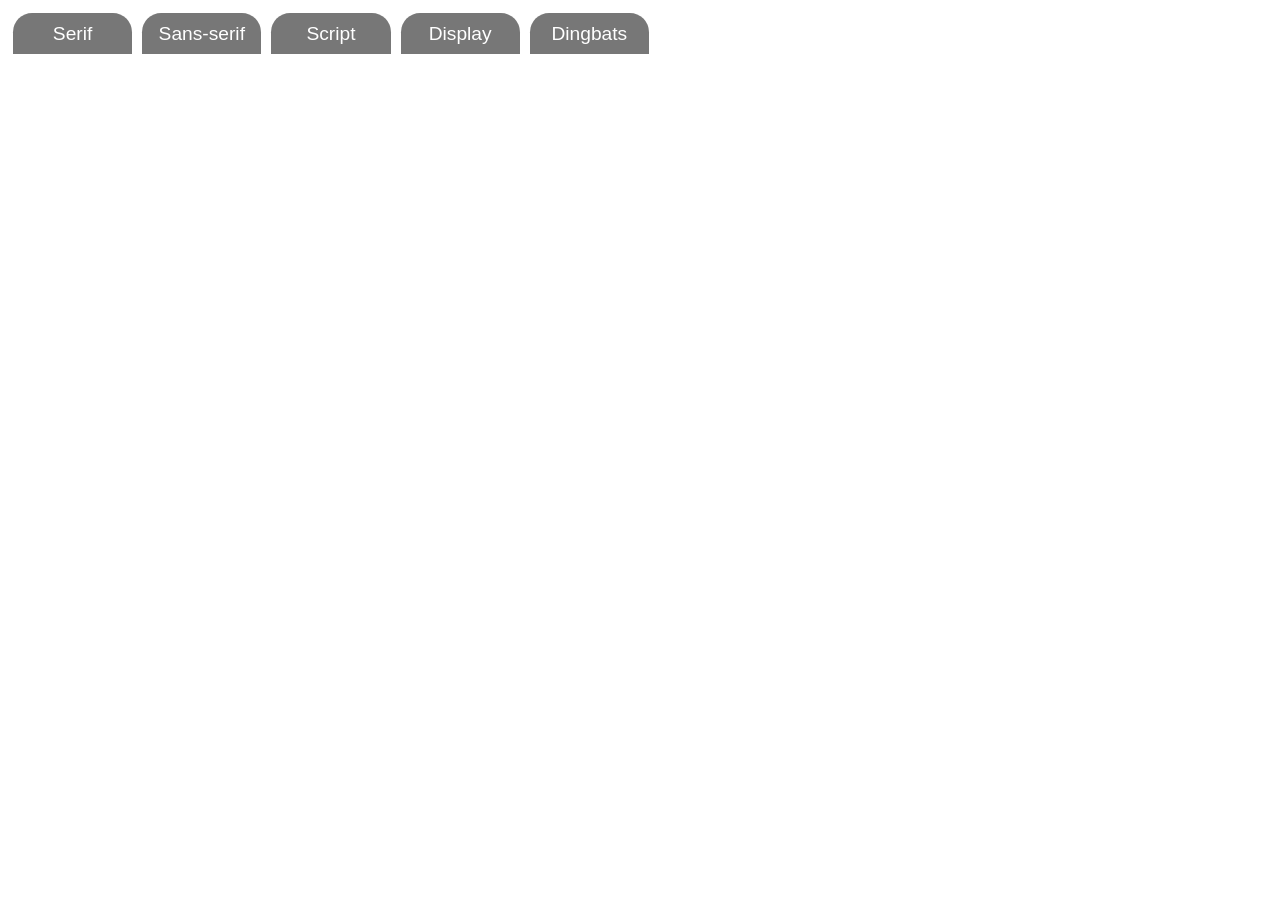
<file: menu.html>
<!DOCTYPE html>
<html>
    <head>
        <meta charset="UTF-8">
        <title>選單設計</title>
        <style>
            ul {
                list-style-type: none;
                margin: 0;
                padding: 0;
            }
            ul li {
                float: left;
            }
            ul li a {
                display: block;
                width: 100px;
                text-align: center;
                text-decoration: none;
                color: white;
                background-color: #777;
                margin: 5px;
                padding: 0.5em;
                border-radius: 1em 1em 0 0;
                font-family: "Trebuchet MS", Helvetica, sans-serif;
                font-size: 1.2em;
            }
        </style>
    </head>
    <body>
        <ul>
            <li><a href="#">Serif</a></li>
            <li><a href="#">Sans-serif</a></li>
            <li><a href="#">Script</a></li>
            <li><a href="#">Display</a></li>
            <li><a href="#">Dingbats</a></li>
        </ul>
    </body>
</html>
</file>
